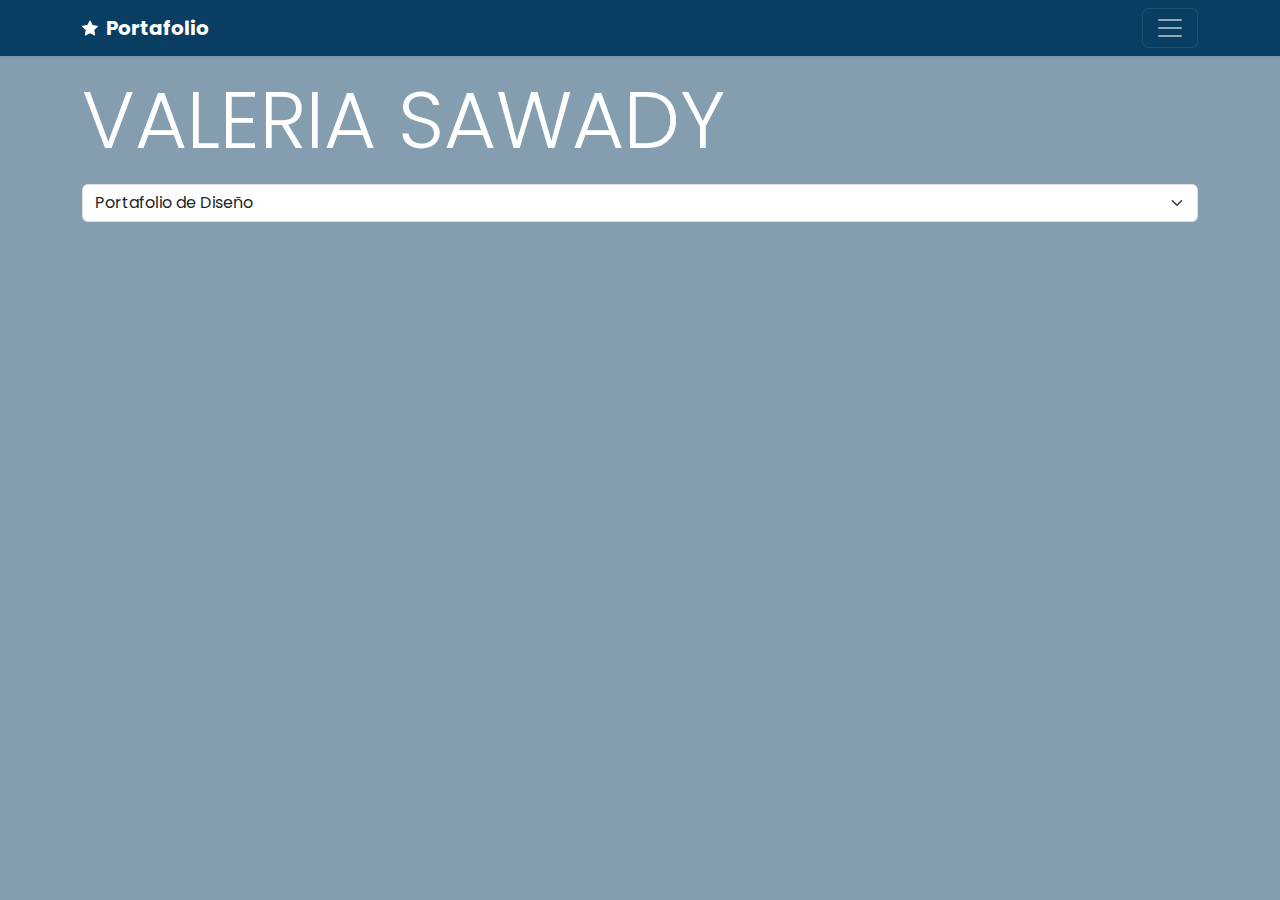
<file: index.html>
<!DOCTYPE html>
<html lang="es">
    <head>
        <meta charset="utf-8" />
        <meta name="viewport" content="width=device-width, initial-scale=1" />
        <title>VALERIA SAWADY</title> 
        <link href="https://cdn.jsdelivr.net/npm/bootstrap@5.3.3/dist/css/bootstrap.min.css" rel="stylesheet" integrity="sha384-QWTKZyjpPEjISv5WaRU9OFeRpok6YctnYmDr5pNlyT2bRjXh0JMhjY6hW+ALEwIH" crossorigin="anonymous" />
        <link href="style.css" rel="stylesheet"/>

    </head>
    <body class="text-bg-warning bg-opacity-50">
        <div class="collapse text-bg-warning" id="navbarHeader">
            <div class="container">
                <div class="row">
                    <div class="col-sm-8 col-md-7 py-4">
                        <h4 class="text-white">About</h4> 
                        <p class="text-white">
                            Soy estudiante de diseño integral en la Pontificia Universidad Católica de Chile. Tengo 22 años y voy en cuarto año de mi carrera. Estos proyectos han sido un desafío para mi desarrollo personal y profesional,
                            permitiendo disfrutar el proceso de aprendizaje que conlleva.
                        </p>
                    </div>

                    <div class="col-sm-4 offset-md-1 py-4">
                        <h4 class="text-white">Contact</h4>

                        <ul class="list-unstyled">
                            <li><a href="https://www.linkedin.com/in/valeria-sawady-59b00321b/" target="_blank" class="text-white">Linkedin</a></li>
                            <li><a href="mailto:valeria.sawady@gmail.com" class="text-white">Correo</a></li>
                        </ul>
                    </div>
                </div>
            </div>
        </div>
        <div class="navbar navbar-dark bg-warning shadow-sm">
            <div class="container">
                <a href="#" class="navbar-brand d-flex align-items-center">
                    <svg xmlns="http://www.w3.org/2000/svg" width="16" height="16" fill="currentColor" class="bi bi-star-fill me-2" viewBox="0 0 16 16">
                        <path
                            d="M3.612 15.443c-.386.198-.824-.149-.746-.592l.83-4.73L.173 6.765c-.329-.314-.158-.888.283-.95l4.898-.696L7.538.792c.197-.39.73-.39.927 0l2.184 4.327 4.898.696c.441.062.612.636.282.95l-3.522 3.356.83 4.73c.078.443-.36.79-.746.592L8 13.187l-4.389 2.256z"
                        />
                    </svg>
                    <strong>Portafolio</strong>
                </a>
                <button class="navbar-toggler" type="button" data-bs-toggle="collapse" data-bs-target="#navbarHeader" aria-controls="navbarHeader" aria-expanded="false" aria-label="Toggle navigation">
                    <span class="navbar-toggler-icon"></span>
                </button>
            </div>
        </div>

        <header class="container">
            <h1 class="display-1 my-3 text-white"></h1>
            <select class="form-select my-3">
                <option value="todos">Portafolio de Diseño</option>
                <option value="servicios">Portafolio de Diseño de Servicios</option>
                <option value="industrial">Portafolio de Diseño Industrial</option>
                <option value="visual">Portafolio de Diseño Visual</option>
            </select>

            <div class="ratio ratio-16x9 mb-3 my-3">
                <iframe src="https://www.youtube.com/embed/adNPfgXhjkg" title="YouTube video player" frameborder="0" allow="accelerometer; autoplay; clipboard-write; encrypted-media; gyroscope; picture-in-picture; web-share" referrerpolicy="strict-origin-when-cross-origin" allowfullscreen></iframe>
            </div>
            
        </header>
        <div class="container text-center">
            <main class="row row-cols-2 row-cols-sm-3 row-cols-md-4 row-cols-lg-6 align-items-stretch"></main>
        </div>

        <script src="https://cdn.jsdelivr.net/npm/bootstrap@5.3.3/dist/js/bootstrap.bundle.min.js" integrity="sha384-YvpcrYf0tY3lHB60NNkmXc5s9fDVZLESaAA55NDzOxhy9GkcIdslK1eN7N6jIeHz" crossorigin="anonymous"></script>

        <script>
            //unas variables que no varían, que son constantes:

            const nombre = "VALERIA SAWADY";

            const autoria = document.querySelector("h1");

            autoria.innerHTML = nombre;

            const principal = document.querySelector("main");

            const seleccion = document.querySelector("select");

            //acá voy por el JSON

            async function astros() {
                const consulta = await fetch("https://raw.githubusercontent.com/valesawady/dno096-12/refs/heads/main/datos.json");
                const data = await consulta.json();
                console.log(data);

                data.forEach(
                    (d, i) =>
                        (principal.innerHTML += `
                            <div class="${d.signo} col mb-3">
                            <div class="card h-100 text-bg-warning shadow-sm">
                            <img src="${d.foto}" class="card-img-top" alt="${d.fecha}">
                            <div class="card-body"> 
                            <p class="card-text">
                            <a href="single.html?data=${i}" class="link-light link-offset-2 link-offset-3-hover link-underline link-underline-opacity-0 link-underline-opacity-75-hover stretched-link">${d.nombre}
                    </a>
                    </p>
                    <div class="d-flex justify-content-between align-items-center">

                 <small class="text-body-secondary">${d.signo}</small> 
            
                <small class="text-body-secondary">${d.fecha}</small>
                </div>
                </div>
                </div>
                </div>`));

                seleccionables();
            }

            astros().catch((error) => console.error(error));

            //lo que sigue es una función que ejecuto dentro de astros()

            var valor;

            function seleccionables() {
                seleccion.addEventListener("change", (e) => {
                    document.querySelectorAll(".col").forEach((t) => t.classList.add("d-none"));
                    valor = e.target.value;
                    if (valor !== "todos") {
                        document.querySelectorAll(`.${valor}`).forEach((t) => t.classList.remove("d-none"));
                    } else {
                        document.querySelectorAll("div").forEach((t) => t.classList.remove("d-none"));
                    }
                });
            }
        </script>
    </body>
</html>
</file>
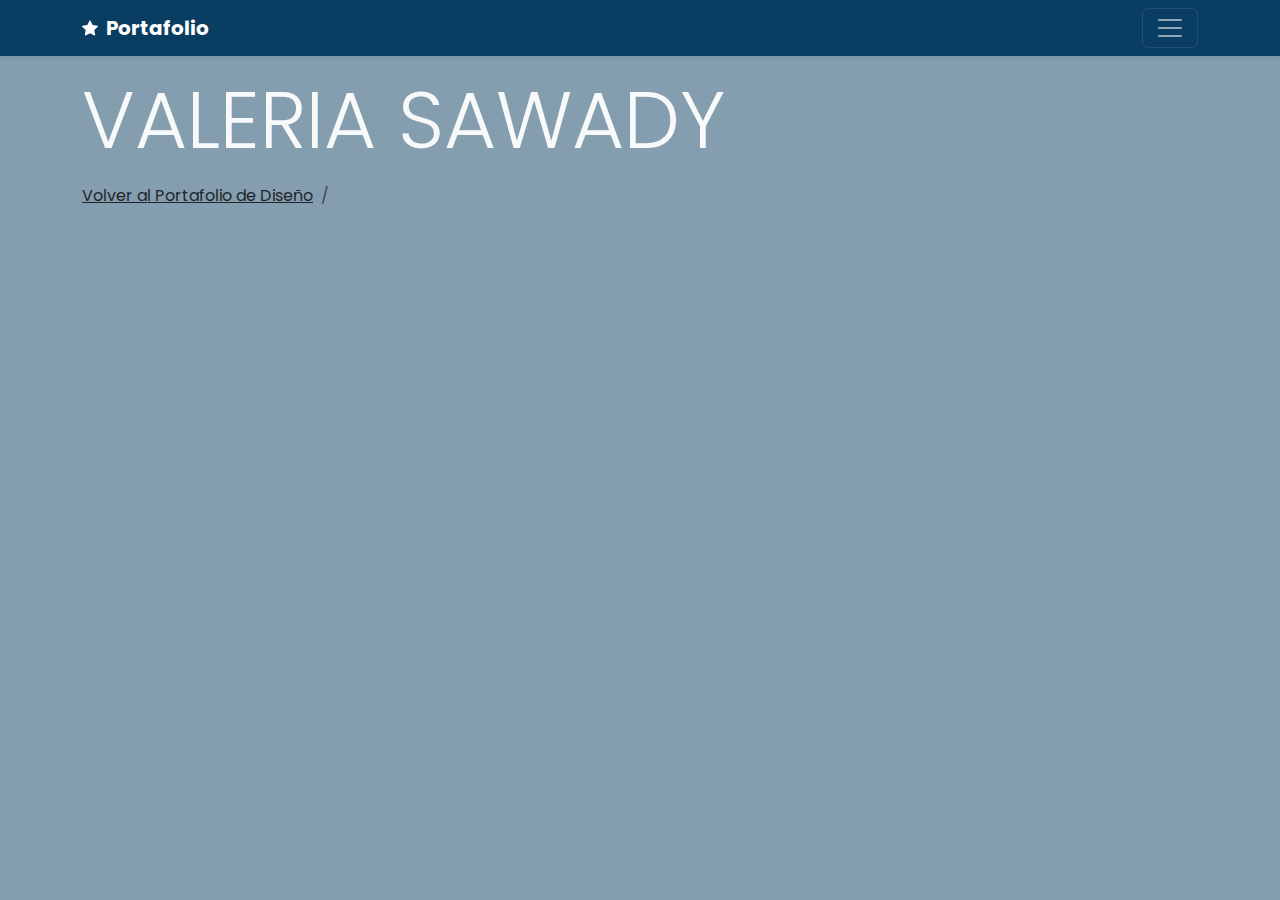
<file: single.html>
<!DOCTYPE html>
<html lang="es">
    <head>
        <meta charset="utf-8" />
        <meta name="viewport" content="width=device-width, initial-scale=1" />
        <title>Valeria Sawady</title>
        <link href="https://cdn.jsdelivr.net/npm/bootstrap@5.3.3/dist/css/bootstrap.min.css" rel="stylesheet" integrity="sha384-QWTKZyjpPEjISv5WaRU9OFeRpok6YctnYmDr5pNlyT2bRjXh0JMhjY6hW+ALEwIH" crossorigin="anonymous" />
        <link href="style.css" rel="stylesheet" />
    </head>
    <body class="text-bg-warning bg-opacity-50">
        <div class="collapse text-bg-warning" id="navbarHeader">
            <div class="container">
                <div class="row">
                    <div class="col-sm-8 col-md-7 py-4">
                        <h4 class="text-white">About</h4>
                        <p class="text-white">
                            Soy estudiante de diseño integral en la Pontificia Universidad Católica de Chile. Tengo 22 años y voy en cuarto año de mi carrera. Estos proyectos han sido un desafío para mi desarrollo personal y profesional,
                            permitiendo disfrutar el proceso de aprendizaje que conlleva.
                        </p>
                    </div>

                    <div class="col-sm-4 offset-md-1 py-4">
                        <h4 class="text-white">Contact</h4>

                        <ul class="list-unstyled">
                            <li><a href="https://www.linkedin.com/in/valeria-sawady-59b00321b/" target="_blank" class="text-white">Linkedin</a></li>
                            <li><a href="mailto:valeria.sawady@gmail.com" class="text-white">Correo</a></li>
                        </ul>
                    </div>
                </div>
            </div>
        </div>
        <div class="navbar navbar-dark bg-warning shadow-sm">
            <div class="container">
                <a href="#" class="navbar-brand d-flex align-items-center">
                    <svg xmlns="http://www.w3.org/2000/svg" width="16" height="16" fill="currentColor" class="bi bi-star-fill me-2" viewBox="0 0 16 16">
                        <path
                            d="M3.612 15.443c-.386.198-.824-.149-.746-.592l.83-4.73L.173 6.765c-.329-.314-.158-.888.283-.95l4.898-.696L7.538.792c.197-.39.73-.39.927 0l2.184 4.327 4.898.696c.441.062.612.636.282.95l-3.522 3.356.83 4.73c.078.443-.36.79-.746.592L8 13.187l-4.389 2.256z"
                        />
                    </svg>
                    <strong>Portafolio</strong>
                </a>
                <button class="navbar-toggler" type="button" data-bs-toggle="collapse" data-bs-target="#navbarHeader" aria-controls="navbarHeader" aria-expanded="false" aria-label="Toggle navigation">
                    <span class="navbar-toggler-icon"></span>
                </button>
            </div>
        </div>
        <header class="container">
            <h1 class="display-1 my-3 text-white"></h1>
            <nav aria-label="breadcrumb">
                <ol class="breadcrumb">
                    <li class="breadcrumb-item"><a href="index.html" class="link-dark">Volver al Portafolio de Diseño</a></li>
                    <li class="breadcrumb-item active" aria-current="page" id="otracosa"></li>
                </ol>
            </nav>
        </header>

        <div class="container">
            <div class="row">
                <main class="col-lg-8 me-auto"></main>

                <script src="https://cdn.jsdelivr.net/npm/bootstrap@5.3.3/dist/js/bootstrap.bundle.min.js" integrity="sha384-YvpcrYf0tY3lHB60NNkmXc5s9fDVZLESaAA55NDzOxhy9GkcIdslK1eN7N6jIeHz" crossorigin="anonymous"></script>

                <script>
                    //vamos a buscar un dato

                    var x = new URLSearchParams(window.location.search).get("data");

                    const autoria = document.querySelector("h1");

                    const titulo = document.querySelector("#otracosa");

                    autoria.innerHTML = '<a href="index.html" class="link-light link-underline-light link-underline-opacity-0 link-underline-opacity-10-hover">VALERIA SAWADY</a>';

                    const principal = document.querySelector("main");

                    const seleccion = document.querySelector("select");

                    //acá voy por el JSON

                    async function astros() {
                        const consulta = await fetch("https://raw.githubusercontent.com/valesawady/dno096-12/refs/heads/main/datos.json");
                        const data = await consulta.json();
                        console.log(data);

                        if (x) {
                            titulo.innerHTML = `${data[x].nombre}`;

                            principal.innerHTML += `
                            <h2 class"mt-4"><p class="text-white">${data[x].nombre}</h2>
                            <p class="text-white">${data[x].fecha}</p>
                            <p class="text-white">${data[x].descripcion}</p>

                            <div id="carouselExample" class="carousel slide">
  <div class="carousel-inner">
    <div class="carousel-item active">
      <img src="https://valesawady.github.io/dno096-12/img/${data[x].fotos[0]}" class="d-block w-100" alt="...">
    </div>
    <div class="carousel-item">
      <img src="https://valesawady.github.io/dno096-12/img/${data[x].fotos[1]}" class="d-block w-100" alt="...">
    </div>
    <div class="carousel-item">
      <img src="https://valesawady.github.io/dno096-12/img/${data[x].fotos[2]}" class="d-block w-100" alt="...">
    </div>
  </div>
  <button class="carousel-control-prev" type="button" data-bs-target="#carouselExample" data-bs-slide="prev">
    <span class="carousel-control-prev-icon" aria-hidden="true"></span>
    <span class="visually-hidden">Previous</span>
  </button>
  <button class="carousel-control-next" type="button" data-bs-target="#carouselExample" data-bs-slide="next">
    <span class="carousel-control-next-icon" aria-hidden="true"></span>
    <span class="visually-hidden">Next</span>
  </button>
</div>
                            `;
                        } else {
                            window.location.href = "index.html";
                        }
                    }
                    astros().catch((error) => console.error(error));
                </script>
            </div>
        </div>
    </body>
</html>
</file>
<file: style.css>
@import url('https://fonts.googleapis.com/css2?family=Poppins:ital,wght@0,100;0,200;0,300;0,400;0,500;0,600;0,700;0,800;0,900;1,100;1,200;1,300;1,400;1,500;1,600;1,700;1,800;1,900&display=swap');
:root,
[data-bs-theme=light] {
  --bs-warning-rgb: 10, 61, 98;
  --bs-font-sans-serif:"Poppins", sans-serif;
  --bs-body-font-family: var(--bs-font-sans-serif);
}
</file>
